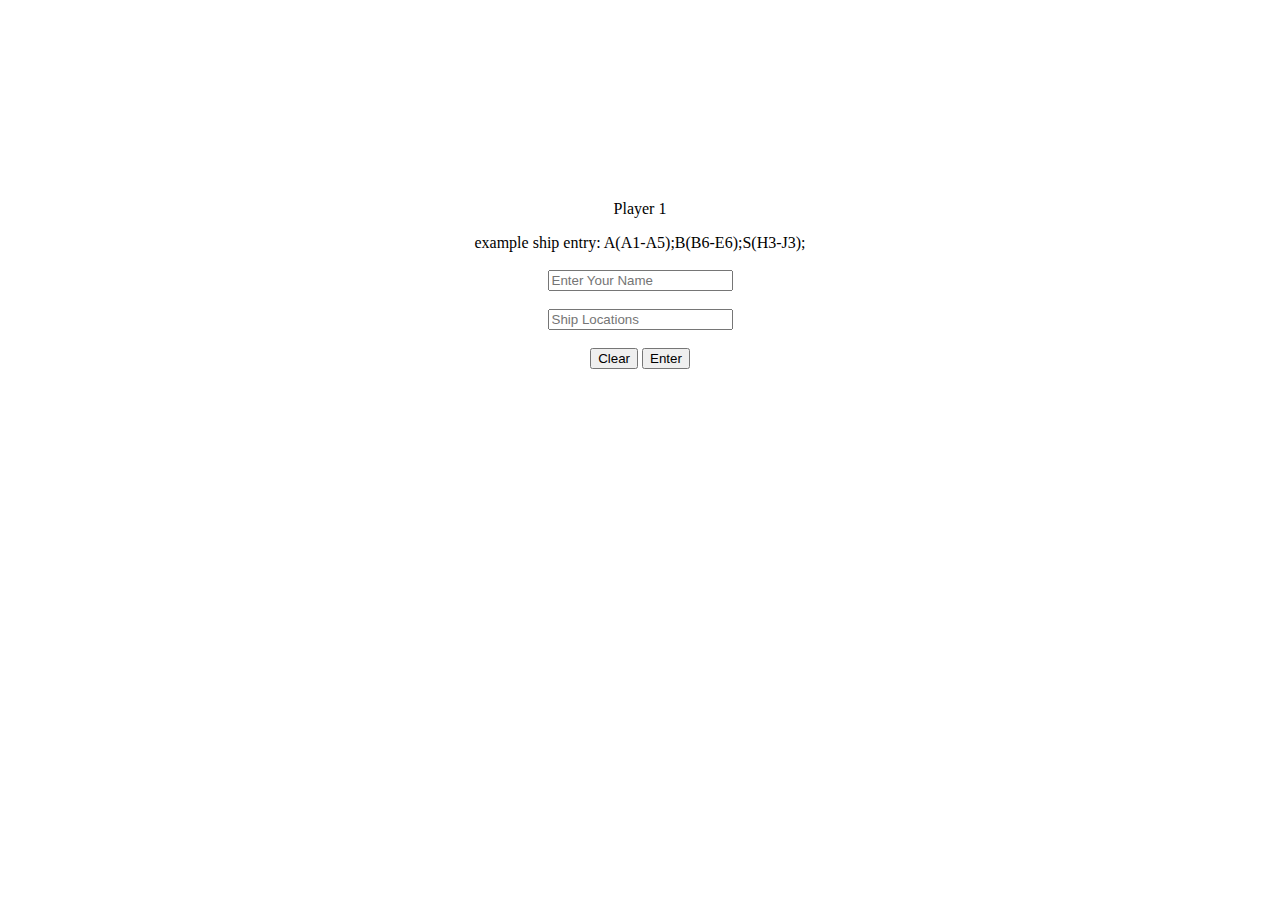
<file: index.html>
<!DOCTYPE html>
<html>
    <head>
       
        <title> Battleship </title>
    </head>

    <body>
        <div id="reenterText" hidden="true">Input must be entered Correctly</div>

        <div id="presentForm">
            <p id="formTitle"> Player 1 </p>

                <form id="userInfoForm">
                    <div>example ship entry:  A(A1-A5);B(B6-E6);S(H3-J3);</div>
                    <br />

                    <input type="text" placeholder="Enter Your Name" id="playerName" name="playerName" />
                    <br /><br />

                    <input type="text" placeholder="Ship Locations" id="playerShips" name="shipLocation"/> 
                    <br /><br />

                    <button type="reset">Clear</button>
                    <button type="submit">Enter</button>

                </form>
            
                <form id="userInfoForm2" hidden="true">
                    <br />
                    <div>example ship entry:  A(A1-A5);B(B6-E6);S(H3-J3);</div>

                    <input type="text" placeholder="Enter Your Name" id="playerName2" name="playerName"  />
                    <br /><br />

                    <input type="text" placeholder="Ship Locations" id="playerShips2" name="shipLocation" /> 
                    <br /><br />

                    <button type="reset" id="reset2">Clear</button>
                    <button type="submit" id="submit2">Enter</button>

                </form>
        </div>

        <div class="startTurn" id="startTurnID" hidden="true">
            <p id="playersTurnText"></p>
            <button id="turnBtn" hidden="true">OK</button>
        </div>
        

        <div class="playArea">
            <div id="gameOver">
                <!-- <p id="gameOverText" hidden="true"></p>
                <p id="player1Score" hidden="true"></p> -->

            </div>
            <div class="endTurn" id="endTurnParent">
                <p id="shotIndicator" hidden="true"></p>
                <button id="endTurnBtn" hidden="true"> End Turn </button>
                
            </div> 
            <div id="gridArea" hidden="true">

                <div id="player1Area">
                    <div id="player1Name"></div>
                    <div id="player1Grid"></div>
                    <div id="player1DestroyedShips" hidden="true">Destroyed Ships:
                    </div>
                </div>

                <div id="player2Area">
                    <div id="player2Name"></div>
                    <div id="player2Grid"></div>
                    <div id="player2DestroyedShips" hidden="true">Destroyed Ships:

                    </div>
                </div>
                
            </div>

        </div>

    </body>
    <script src="battleshipScript.js"></script>
    <link rel="stylesheet" href="style.css">
</html>
</file>
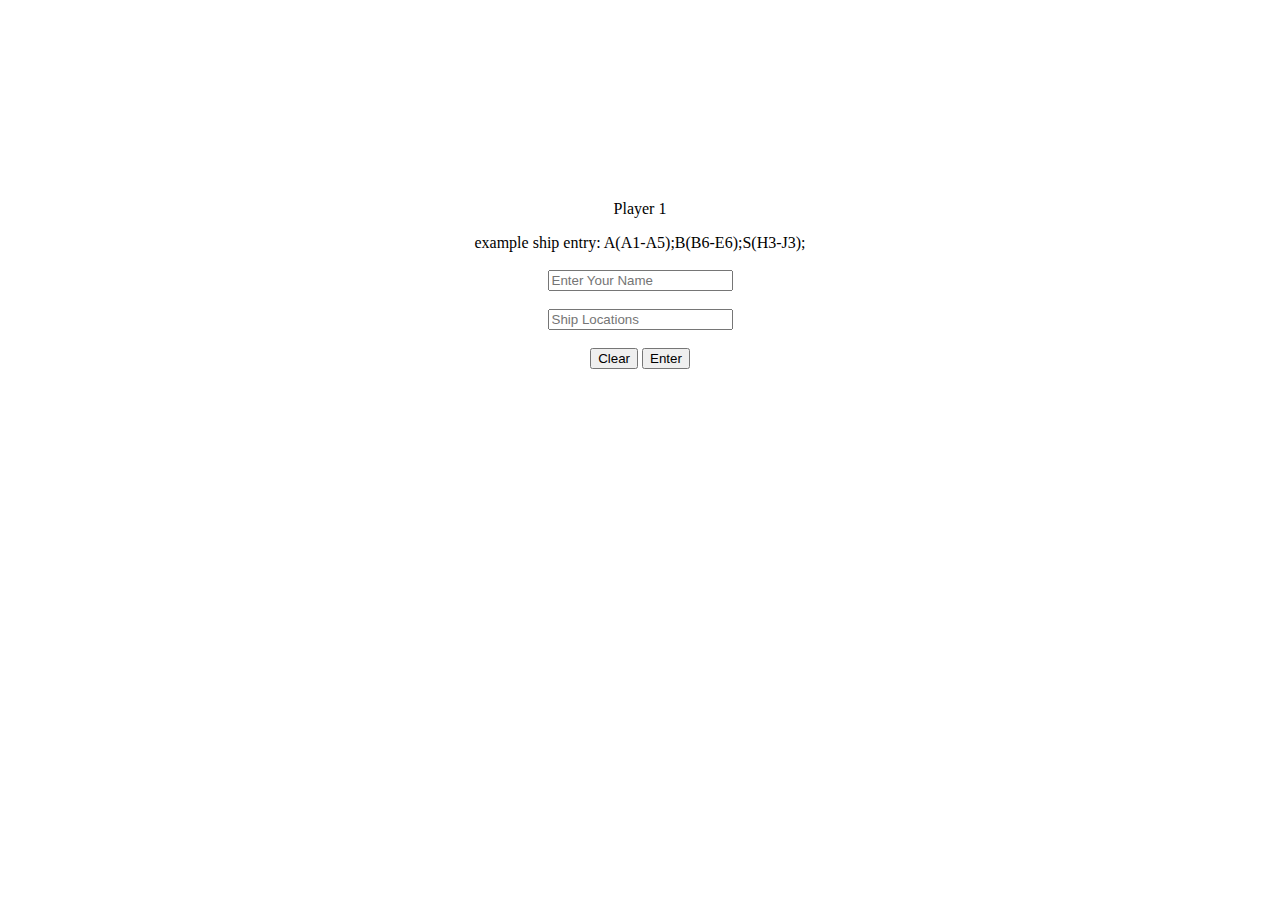
<file: public/index.html>
<!DOCTYPE html>
<html>
    <head>
       
        <title> Battleship2 </title>
    </head>

    <body>
        <div id="reenterText" hidden="true">Input must be entered Correctly</div>

        <div id="presentForm">
            <p id="formTitle"> Player 1 </p>

                <form id="userInfoForm">
                    <div>example ship entry:  A(A1-A5);B(B6-E6);S(H3-J3);</div>
                    <br />

                    <input type="text" placeholder="Enter Your Name" id="playerName" name="playerName" />
                    <br /><br />

                    <input type="text" placeholder="Ship Locations" id="playerShips" name="shipLocation"/> 
                    <br /><br />

                    <button type="reset">Clear</button>
                    <button type="submit">Enter</button>

                </form>
            
                <form id="userInfoForm2" hidden="true">
                    <br />
                    <div>example ship entry:  A(A1-A5);B(B6-E6);S(H3-J3);</div>

                    <input type="text" placeholder="Enter Your Name" id="playerName2" name="playerName"  />
                    <br /><br />

                    <input type="text" placeholder="Ship Locations" id="playerShips2" name="shipLocation" /> 
                    <br /><br />

                    <button type="reset" id="reset2">Clear</button>
                    <button type="submit" id="submit2">Enter</button>

                </form>
        </div>

        <div class="startTurn" id="startTurnID" hidden="true">
            <p id="playersTurnText"></p>
            <button id="turnBtn" hidden="true">OK</button>
        </div>
        

        <div class="playArea">
            <div id="gameOver">
                <!-- <p id="gameOverText" hidden="true"></p>
                <p id="player1Score" hidden="true"></p> -->

            </div>
            <div class="endTurn" id="endTurnParent">
                <p id="shotIndicator" hidden="true"></p>
                <button id="endTurnBtn" hidden="true"> End Turn </button>
                
            </div> 
            <div id="gridArea" hidden="true">

                <div id="player1Area">
                    <div id="player1Name"></div>
                    <div id="player1Grid"></div>
                    <div id="player1DestroyedShips" hidden="true">Destroyed Ships:
                    </div>
                </div>

                <div id="player2Area">
                    <div id="player2Name"></div>
                    <div id="player2Grid"></div>
                    <div id="player2DestroyedShips" hidden="true">Destroyed Ships:

                    </div>
                </div>
                
            </div>

        </div>

    </body>
    <script src="battleshipScript.js"></script>
    <link rel="stylesheet" href="style.css">
</html>
</file>
<file: style.css>
#presentForm {
    text-align: center;
    margin-top: 200px;
}

.startTurn {
    display: block;
    margin-top: 200px;
    text-align: center;
}

.playArea {
    display: block;
    height: max-content;
    margin-top: 75px;
    margin-left: 50px;
    margin-right: 50px;
}

#player1Area {
    display: inline-block;
    float: left;
    padding-left: 10%;
    padding-bottom: 10%;
    
    height: 600px;
}

#player2Area {
    display: inline-block;
    height: 600px;
    float: right;
    padding-right: 10%;
    padding-bottom: 10%;
    
    
}

#player1Grid {
    display: grid;
    align-content: center;
    grid-template-columns: repeat(11, 25px);
    grid-template-rows: repeat(11,25px);
    gap: 1px;
}

#player2Grid {
    display: grid;
    align-content: center;
    grid-template-columns: repeat(11, 25px);
    grid-template-rows: repeat(11,25px);
    gap: 1px;
}

#player1Name{
    text-align: center;
    padding: 10px;
}
#player2Name{
    text-align: center;
    padding: 10px;
}
#gameOverText {
    text-align: center;
    padding: 10px;
}
/* #shotIndicator{
    text-align: center;
    padding-left: 50%;
}
#endTurnBtn{
    padding-left: 50%;
} */
.endTurn {
    display: block;
    text-align: center;
    height: 75px;
}
#player1DestroyedShips{
    display: inline-block;
}
#player2DestroyedShips{
    display: inline-block;
}
#gridArea {
    align-content: center;
    position: relative;
}
</file>
<file: public/style.css>
#presentForm {
    text-align: center;
    margin-top: 200px;
}

.startTurn {
    display: block;
    margin-top: 200px;
    text-align: center;
}

.playArea {
    display: block;
    height: max-content;
    margin-top: 75px;
    margin-left: 50px;
    margin-right: 50px;
}

#player1Area {
    display: inline-block;
    float: left;
    padding-left: 10%;
    padding-bottom: 10%;
    
    height: 600px;
}

#player2Area {
    display: inline-block;
    height: 600px;
    float: right;
    padding-right: 10%;
    padding-bottom: 10%;
    
    
}

#player1Grid {
    display: grid;
    align-content: center;
    grid-template-columns: repeat(11, 25px);
    grid-template-rows: repeat(11,25px);
    gap: 1px;
}

#player2Grid {
    display: grid;
    align-content: center;
    grid-template-columns: repeat(11, 25px);
    grid-template-rows: repeat(11,25px);
    gap: 1px;
}

#player1Name{
    text-align: center;
    padding: 10px;
}
#player2Name{
    text-align: center;
    padding: 10px;
}
#gameOverText {
    text-align: center;
    padding: 10px;
}
/* #shotIndicator{
    text-align: center;
    padding-left: 50%;
}
#endTurnBtn{
    padding-left: 50%;
} */
.endTurn {
    display: block;
    text-align: center;
    height: 75px;
}
#player1DestroyedShips{
    display: inline-block;
}
#player2DestroyedShips{
    display: inline-block;
}
#gridArea {
    align-content: center;
    position: relative;
}
</file>
